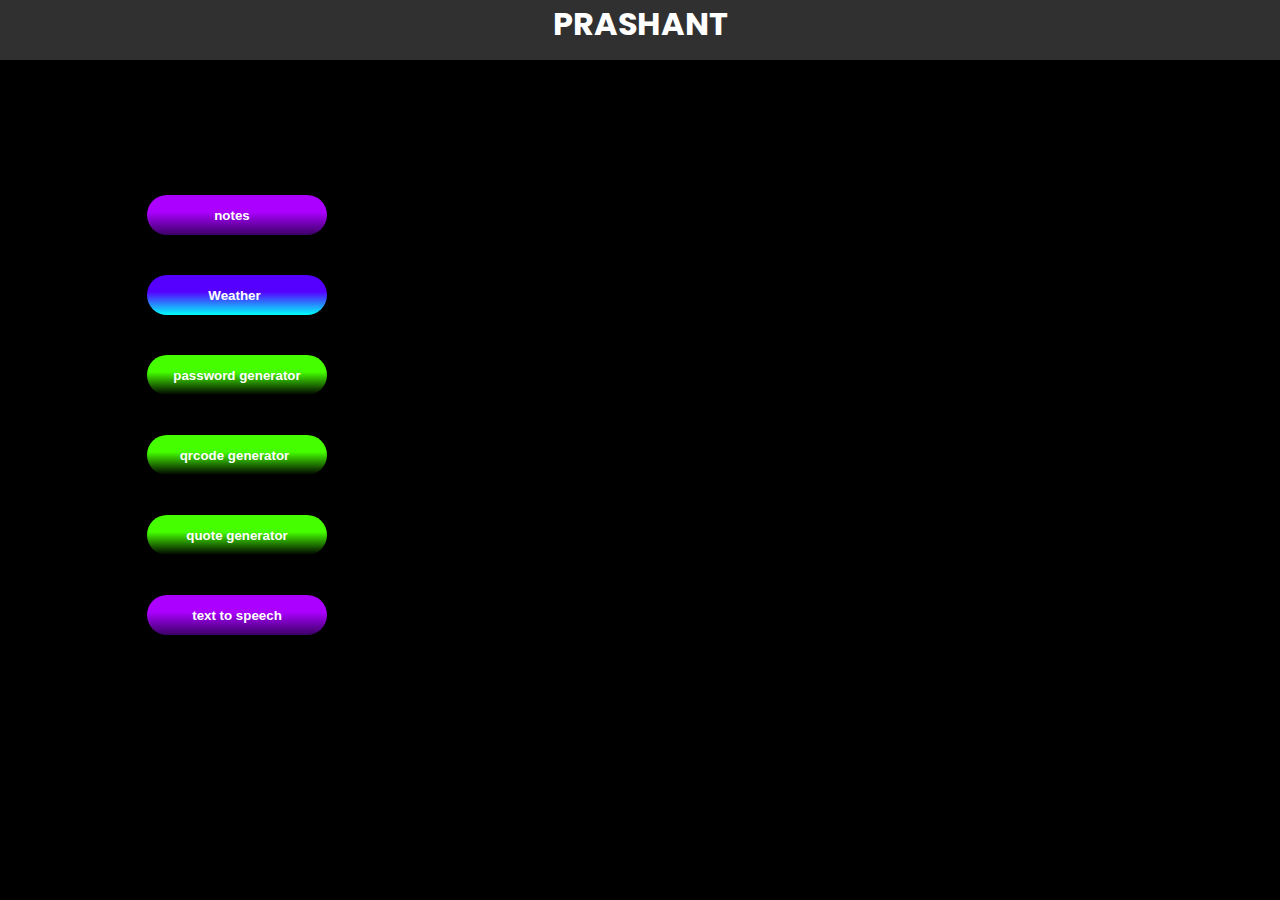
<file: index.html>
<!DOCTYPE html>
<html lang="en">
<head>
    <meta charset="UTF-8">
    <meta name="viewport" content="width=device-width, initial-scale=1.0">
    <link rel="stylesheet" href="https://cdnjs.cloudflare.com/ajax/libs/font-awesome/6.5.2/css/all.min.css" integrity="sha512-SnH5WK+bZxgPHs44uWIX+LLJAJ9/2PkPKZ5QiAj6Ta86w+fsb2TkcmfRyVX3pBnMFcV7oQPJkl9QevSCWr3W6A==" crossorigin="anonymous" referrerpolicy="no-referrer" />
    <title>allhere.com</title>
    <link rel="stylesheet" href="style.css">
</head>
<body>
<header>
    <h1>PRASHANT</h1>
</header>
<div class="main">
              <div class="buttons">
              <button class="note"><a href="notes app/index.html" target="_blank">notes<i class="fa-solid fa-pen-to-square"></i></a></button>
              <button class="weather"><a href="https://prashanttc.github.io/weather-app/" target="_blank">Weather<i class="fa-solid fa-cloud"></i></a></button>
              <button class="password"><a href="password-generator/index.html" target="_blank">password generator <i class="fa-solid fa-lock"></i></a></button>
              <button class="qrcode password"><a href="qr code generator/index.html" target="_blank">qrcode generator<i class="fa-solid fa-qrcode"></i></a></button>
              <button class="quote password"><a href="quote generator/index.html" target="_blank"> quote generator</a></button>
              <button class="note"><a href="texttospeech/index.html" target="_blank"> text to speech</a></button>
              </div>
</div>

    
</body>
</html>
</file>
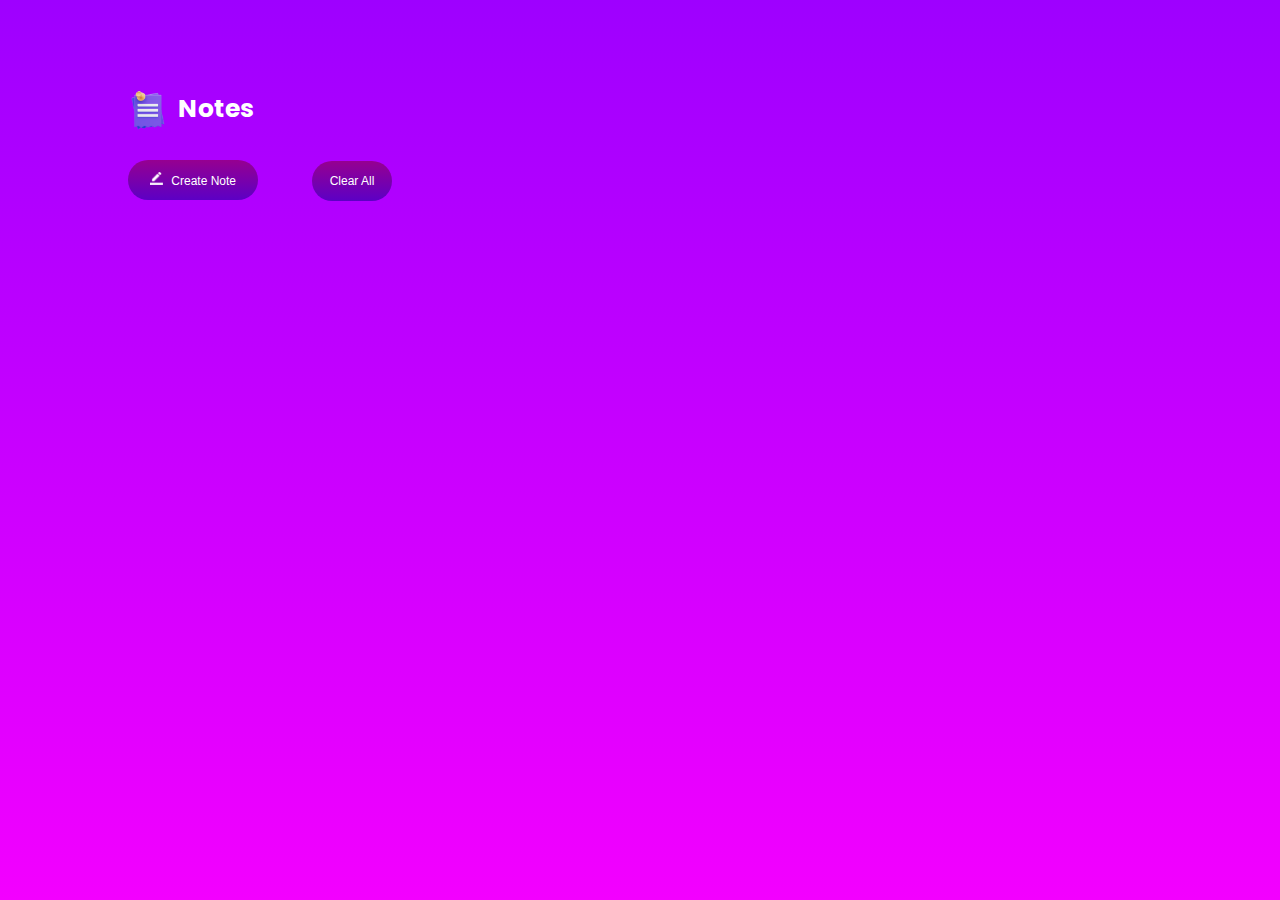
<file: notes app/index.html>
<!DOCTYPE html>
<html lang="en">
<head>
    <meta charset="UTF-8">
    <meta name="viewport" content="width=device-width, initial-scale=1.0">
    <title>notes</title>
    <link rel="stylesheet" href="style.css">
</head>
<body>
    <div class="container">
        <div class="head"><img src="images/notes.png" class="book"><h1>Notes</h1></div>
        <button id="addnote"><img src="images/edit.png"> Create Note</button>
        <button class="clear" id="clear"> Clear All</button>


        <div class="notes-container">
            <!-- <p contenteditable="true" id="input" class="input"> <img src="images/delete.png" class="delete"></p> -->
        </div> 
    </div>
    
    <script src="script.js"></script>
    <script>
        document.addEventListener("keydown" , event =>{
        if(event.key === "enter"){
            document.execCommand("insertLineBreak");
            event.preventDefault();
        }
    })</script>
</body>
</html>
</file>
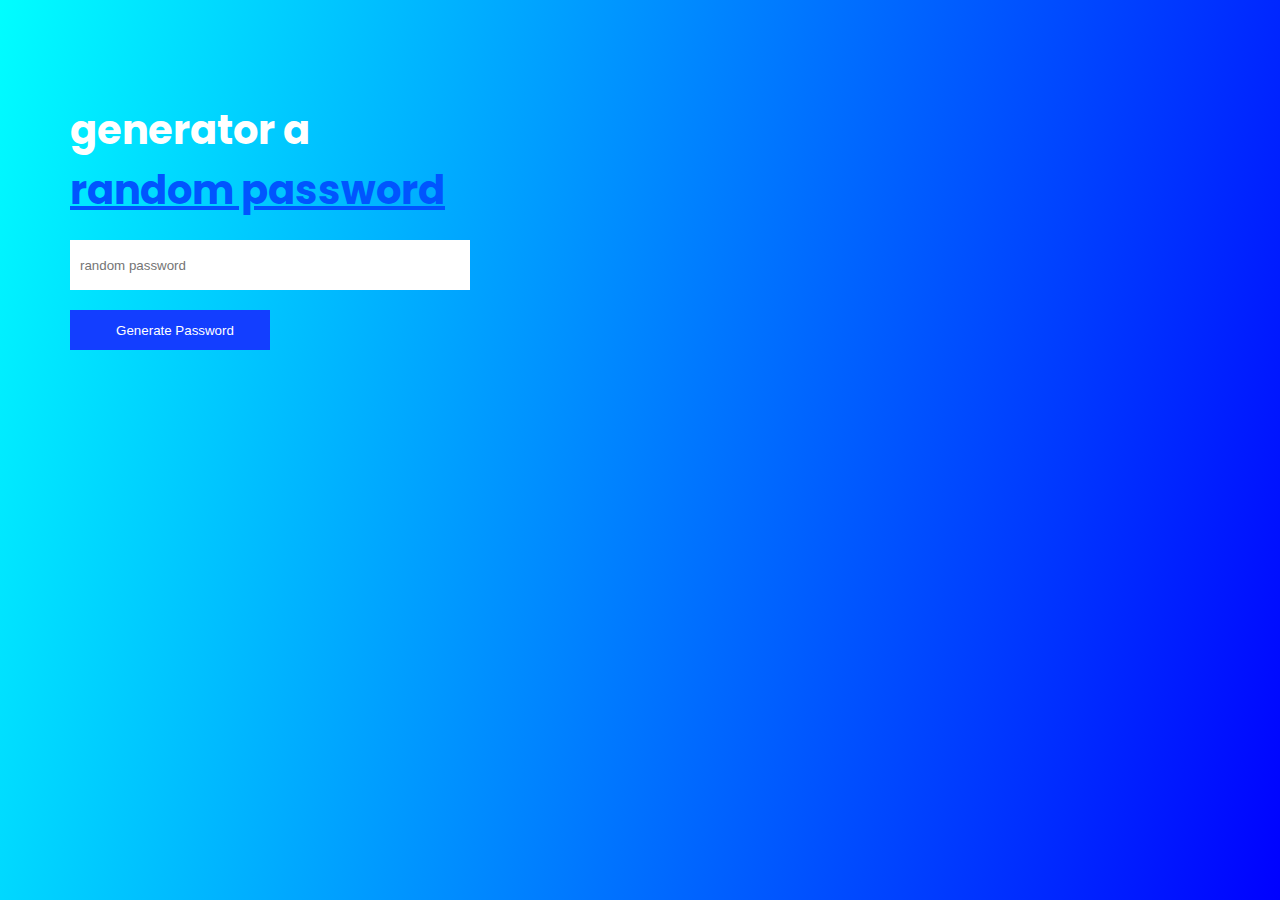
<file: password-generator/index.html>
<!DOCTYPE html>
<html lang="en">
<head>
    <meta charset="UTF-8">
    <meta name="viewport" content="width=device-width, initial-scale=1.0">
    <title>password generator</title>
    <link rel="stylesheet" href="style.css">
    <link rel="stylesheet" href="https://cdnjs.cloudflare.com/ajax/libs/font-awesome/6.5.2/css/all.min.css" integrity="sha512-SnH5WK+bZxgPHs44uWIX+LLJAJ9/2PkPKZ5QiAj6Ta86w+fsb2TkcmfRyVX3pBnMFcV7oQPJkl9QevSCWr3W6A==" crossorigin="anonymous" referrerpolicy="no-referrer" />
</head>
<body>
    <div class="heading">
        <h1> generator a</h1>
        <h1> <u>random password</u></h1>
   </div>
<div class="input-field">
    <input type="text" placeholder="random password" id="input-box">
    <i onclick="copy()" class="fa-regular fa-copy"></i>
</div>
<button onclick="passwordgen()"><i class="fa-solid fa-bolt-lightning"></i>Generate Password</button>


<script src="script.js"></script>
<script>
function copy(){
    passbox.select();
    document.execCommand("copy");
    alert("copied");
}
</script>

</body>
</html>
</file>
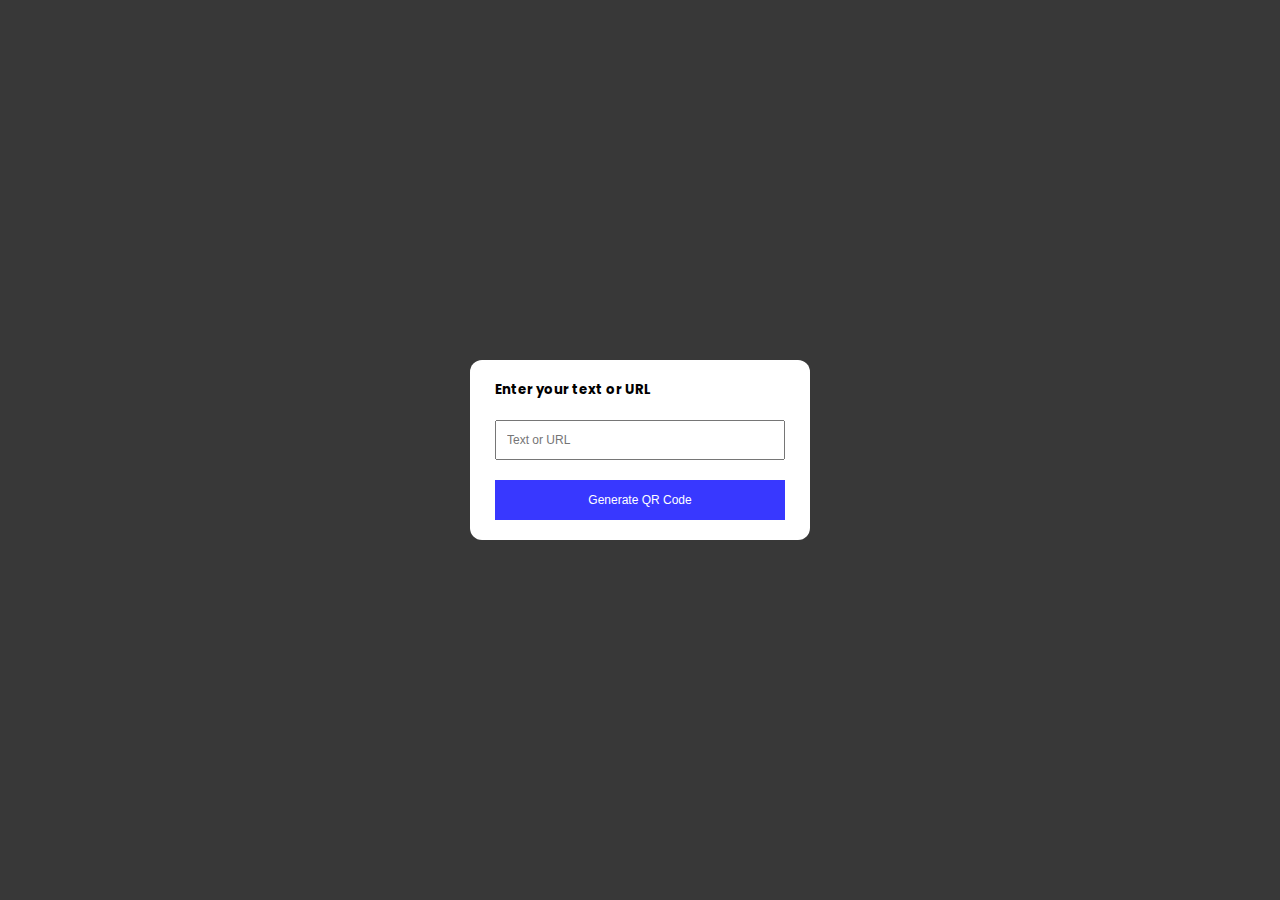
<file: qr code generator/index.html>
<!DOCTYPE html>
<html lang="en">
  <head>
    <meta charset="UTF-8" />
    <meta name="viewport" content="width=device-width, initial-scale=1.0" />
    <title>QR- Code Generator</title>
    <link rel="stylesheet" href="style.css" />
  </head>

  <body>
    <div class="container">
      <div class="box">
        <h5>Enter your text or URL</h5>
        <div class="box2">
          <input type="text" placeholder="Text or URL" id="inputbox" />
          <p>please enter something!</p>
        </div>
    <div class="box3"></div>
        <button id="button">Generate QR Code</button>
      </div>
    </div>

    <script src="script.js"></script>
  </body>
</html>
</file>
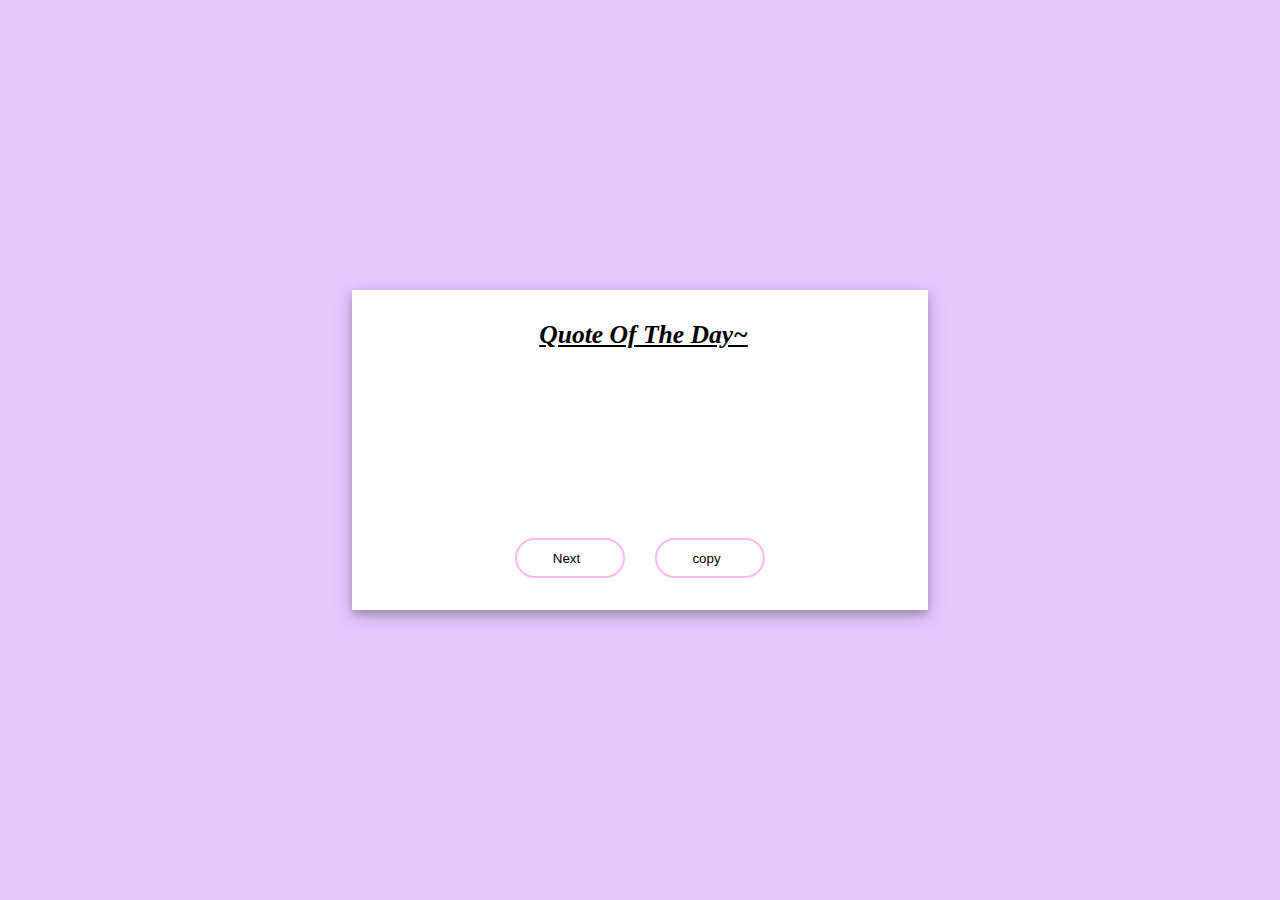
<file: quote generator/index.html>
<!DOCTYPE html>
<html lang="en">
  <head>
    <meta charset="UTF-8" />
    <meta name="viewport" content="width=device-width, initial-scale=1.0" />
    <title>Quote generator</title>
    <link rel="stylesheet" href="style.css" />
    <link rel="stylesheet" href="https://cdnjs.cloudflare.com/ajax/libs/font-awesome/6.5.2/css/all.min.css" integrity="sha512-SnH5WK+bZxgPHs44uWIX+LLJAJ9/2PkPKZ5QiAj6Ta86w+fsb2TkcmfRyVX3pBnMFcV7oQPJkl9QevSCWr3W6A==" crossorigin="anonymous" referrerpolicy="no-referrer" />
</head>
  </head>
  <body>
    <div class="container">
      <div class="box">
        <h1><i>Quote Of The Day~</i></h1>
        <div class="mainquote"></div>
        <span class="author"></span>
        <div class="buttons"><button id="next">Next <i class="fa-solid fa-arrow-right"></i></button>
        <button id="copy">copy <i class="fa-regular fa-copy"></i></button></div>
      </div>
      <div class="toastbox"></div>
      <!-- <div class="popup"><i class="fa-solid fa-circle-check"></i> Successfully Copied!!</div> -->
    </div>

    <script src="script.js"></script>
  </body>
</html>
</file>
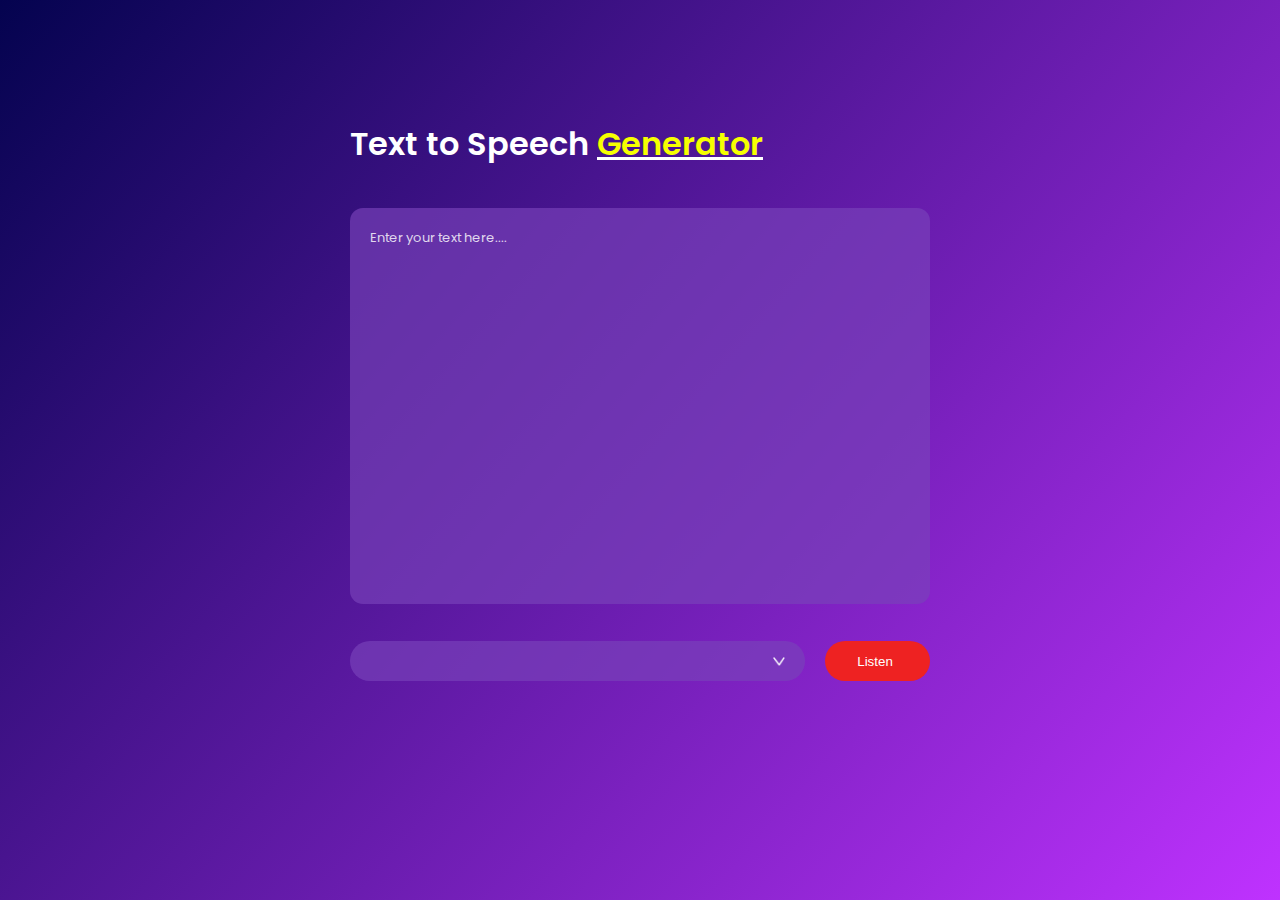
<file: texttospeech/index.html>
<!DOCTYPE html>
<html lang="en">
<head>
    <meta charset="UTF-8">
    <meta name="viewport" content="width=device-width, initial-scale=1.0">
    <title>Text to speech generator</title>
    <link rel="stylesheet" href="https://cdnjs.cloudflare.com/ajax/libs/font-awesome/6.5.2/css/all.min.css" integrity="sha512-SnH5WK+bZxgPHs44uWIX+LLJAJ9/2PkPKZ5QiAj6Ta86w+fsb2TkcmfRyVX3pBnMFcV7oQPJkl9QevSCWr3W6A==" crossorigin="anonymous" referrerpolicy="no-referrer" />
    <link rel="stylesheet" href="style.css">
</head>
<body>
    <div class="container">
        <h1>Text to Speech <u>Generator</u></h1>
        <textarea placeholder="Enter your text here...."></textarea>
        <footer>
            <select></select>
            <button>Listen <i class="fa-solid fa-headphones"></i></button>
        </footer>

    </div>
    
</body>
<script src="script.js"></script>
</html>
</file>
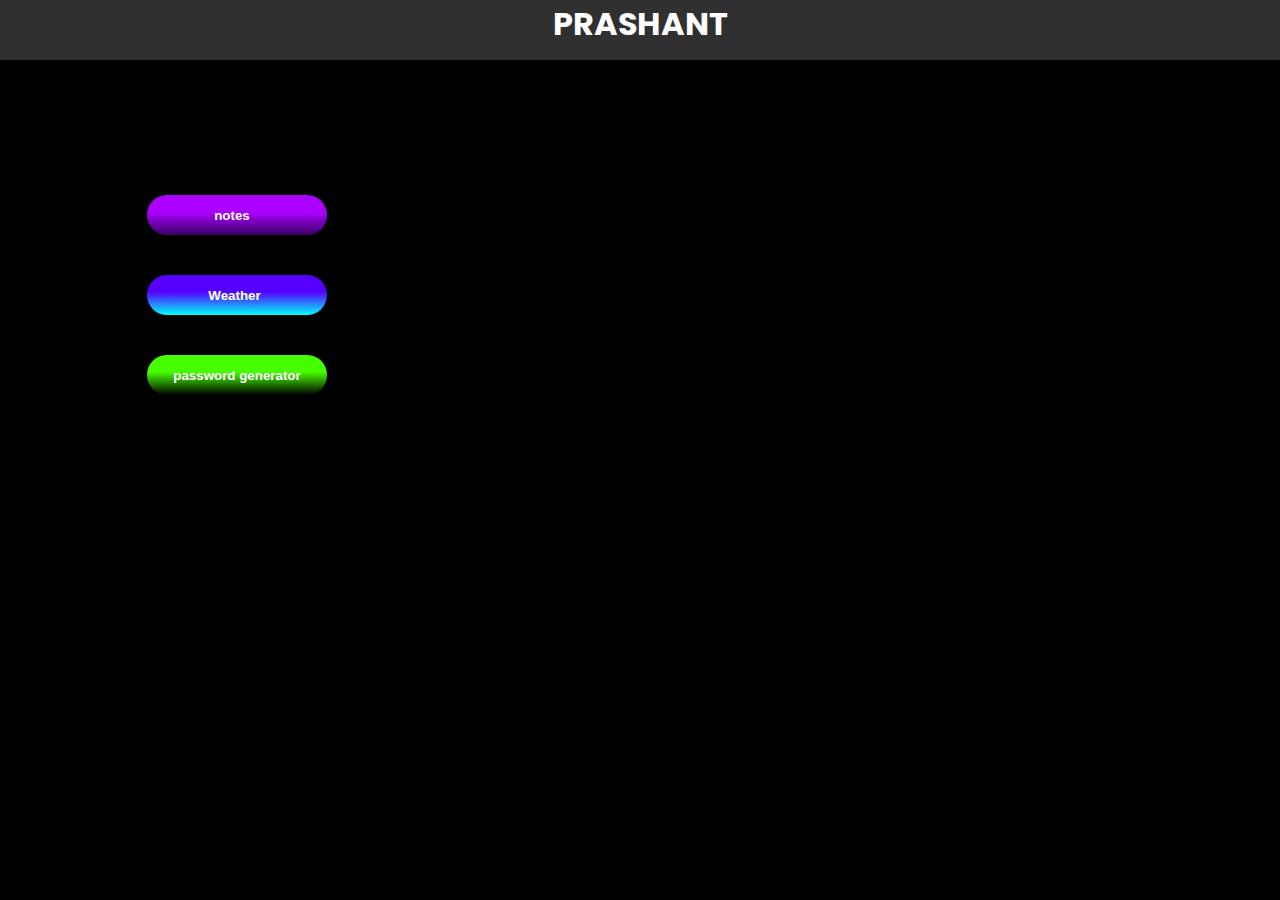
<file: x.html>
<!DOCTYPE html>
<html lang="en">
<head>
    <meta charset="UTF-8">
    <meta name="viewport" content="width=device-width, initial-scale=1.0">
    <link rel="stylesheet" href="https://cdnjs.cloudflare.com/ajax/libs/font-awesome/6.5.2/css/all.min.css" integrity="sha512-SnH5WK+bZxgPHs44uWIX+LLJAJ9/2PkPKZ5QiAj6Ta86w+fsb2TkcmfRyVX3pBnMFcV7oQPJkl9QevSCWr3W6A==" crossorigin="anonymous" referrerpolicy="no-referrer" />
    <title>allhere.com</title>
    <link rel="stylesheet" href="style.css">
</head>
<body>
<header>
    <h1>PRASHANT</h1>
</header>
<div class="main">
              <div class="buttons">
              <button class="note"><a href="notes app/index.html" target="_blank">notes<i class="fa-solid fa-pen-to-square"></i></a></button>
              <button class="weather"><a href="https://prashanttc.github.io/weather-app/" target="_blank">Weather<i class="fa-solid fa-cloud"></i></a></button>
              <button class="password"><a href="password-generator/index.html" target="_blank">password generator <i class="fa-solid fa-lock"></i></a></button>
              </div>
</div>

    
</body>
</html>
</file>
<file: style.css>
@import url('https://fonts.googleapis.com/css2?family=Poppins:ital,wght@0,100;0,200;0,300;0,400;0,500;0,600;0,700;0,800;0,900;1,100;1,200;1,300;1,400;1,500;1,600;1,700;1,800;1,900&display=swap');
*{
    margin: 0;
    padding: 0;
    box-sizing: border-box;
}


body{
    width: 100vw;
    overflow-x: hidden;
min-height: 100vh;
    background: black;
    font-family: poppins;


}
header{
    height: 60px;
    width: 100vw;
    background-color: rgb(48, 48, 48);
    color: #fff;
    text-align: center;
}
.main{
    width: 100%;
    min-height: 100%;
}
.buttons{
    margin-left: 5vh;
    display: flex;
    flex-direction: column;
    border-radius: 20px;
    width: 30%;
    justify-content: center;
    align-items: center;
    gap: 40px;
    margin-top: 15vh;
    
}
.buttons i{
    transition: 0.5s ease;
}
button{
    width: 180px;
    height: 40px ;
    color: #fff;
    border-radius: 20px;
    border: none;
    font-weight: 600;
    transition: 0.5s ;
}
.weather i{
margin-left: 5px;
}
button:hover i{ 
    scale: 1.3;
}
.note{
    background: rgb(171,0,255);
background: linear-gradient(180deg, rgba(171,0,255,1) 42%, rgba(59,0,103,1) 100%);
}
.note i{
    margin-left: 10px;
}
.weather{
    background: rgb(85,0,255);
background: linear-gradient(180deg, rgba(85,0,255,1) 42%, rgba(0,255,252,1) 100%);
}
.password{
    background: rgb(69,255,0);
background: linear-gradient(180deg, rgba(69,255,0,1) 42%, rgba(0,0,0,1) 100%);
}
a{
    text-decoration: none;
    color: #fff;
}
.qrcode i{
margin-left: 5px;
}
</file>
<file: notes app/style.css>
@import url('https://fonts.googleapis.com/css2?family=Poppins:ital,wght@0,100;0,200;0,300;0,400;0,500;0,600;0,700;0,800;0,900;1,100;1,200;1,300;1,400;1,500;1,600;1,700;1,800;1,900&display=swap');

* {
    margin: 0;
    padding: 0;
    box-sizing: border-box;
}

html {
    background: rgb(255, 0, 249);
    background: linear-gradient(0deg, rgba(255, 0, 249, 1) 0%, rgba(243, 0, 255, 1) 0%, rgba(158, 0, 255, 1) 100%);
    font-family: poppins;
    min-height: 100vh;
}

.container {
    margin-top: 10vh;
    margin-left: 10vw;
    width: 80vw;

}

.head {
    display: flex;
}

.book {
    width: 40px;
    height: 40px;
}

.head h1 {
    margin-left: 10px;
    color: #fff;
    font-size: 25px;
}

#addnote , .clear{
    height: 40px;
    width: 130px;
    margin-top: 30px;
    color: #fff;
    border-radius: 20px;
    font-size: 12px;

    padding-bottom: 5px;
    font-weight: 500;
    caret-color: transparent;
    text-align:center;
    border: none;
    cursor: pointer;  
    background: rgb(255,0,249);
background: linear-gradient(0deg, rgba(255,0,249,1) 0%, rgba(92,0,197,1) 0%, rgba(150,0,144,1) 100%);  
}
#addnote img{
    width: 18px;
    height: 18px;
    padding-top: 5px;
    padding-right: 5px;
}
.input{
    width: 60%;
    background-color: white;
    margin-top: 30px;
    text-decoration: none;
    color: inherit;
    min-height:150px;
    position: relative;
    outline: none;
    padding-left: 10px;
    padding-top: 10px;
    font-size: 10px;
    font-family: poppins;
    font-weight: 400;
}
.delete{
    position: absolute;
    bottom: 5%;
    right: 1%;
    width: 18px;
    cursor: pointer;
    caret-color: transparent;
    height: 16px;
}
.clear{
    width:80px;
    margin-left: 50px;
    padding-top:5px ;
}
</file>
<file: password-generator/style.css>
@import url('https://fonts.googleapis.com/css2?family=Poppins:ital,wght@0,100;0,200;0,300;0,400;0,500;0,600;0,700;0,800;0,900;1,100;1,200;1,300;1,400;1,500;1,600;1,700;1,800;1,900&display=swap');

*{
    margin: 0;
    padding: 0;
    box-sizing: border-box;
}

html {
    margin: 0;
    padding: 0;
    font-family:poppins;
    color: #fff;
    caret-color: transparent;
    background: rgb(255,0,249);
    background: linear-gradient(284deg, rgba(255,0,249,1) 0%, rgba(0,1,255,1) 0%, rgba(0,254,255,1) 100%);
height: 100vh;
}
.heading{
    margin-top: 100px;
    margin-left: 70px;
    font-size: 20px;
}
.heading :nth-child(2){
    color: rgb(0, 85, 255);
}
.input-field{

width: 400px;
background-color: white;
height: 50px;
margin-top: 20px;
margin-left: 70px;
}
input {
    border: none;
    width: 80%;
    height: 50px;
  padding-left: 10px;
  caret-color: black;
}
input:focus{
    outline: none;
}
.input-field i{
    color: rgb(19, 62, 255);
    margin-left: 40px;
    font-size: 20px;
}
button{
    margin-top: 20px;
    margin-left: 70px;
    height: 40px;
    color: #FFF;
    border: none;
    background-color: rgb(19, 62, 255);;
    width: 200px;  
}
button i{
    padding-right: 10px;
}
</file>
<file: qr code generator/style.css>
@import url('https://fonts.googleapis.com/css2?family=Poppins:ital,wght@0,100;0,200;0,300;0,400;0,500;0,600;0,700;0,800;0,900;1,100;1,200;1,300;1,400;1,500;1,600;1,700;1,800;1,900&display=swap');

* {
    margin: 0;
    padding: 0;
    box-sizing: border-box;
}
::selection{
    background-color:transparent ;
}
input::selection{
    background-color: rgb(1, 77, 255);
    color: #fff;
}

body {
    width: 100vw;
    font-family: poppins;
    min-height: 100vh;
    caret-color: transparent;
    background-color: rgb(56, 56, 56);
}

.container {
    display: flex;
    width: 100%;
    min-height: 100vh;
    justify-content: center;
    align-items: center;
}

.box {
    width: 340px;
    background-color: #fff;
    padding: 20px 25px;
    border-radius: 12px;  
     
}
.box2{
    position: relative;
}

input {
    width: 100%; 
    height: 40px;
    padding-left: 10px;
    font-size: 12px;
    margin-top: 20px;
    outline: none;
    margin-bottom: 20px;
}
input:focus{
    caret-color: #000;
}

button {
    width: 100%;
    height: 40px;
    font-weight: 500;
    border: none;
    font-size: 12px;
    caret-color: transparent;
    color: #fff;
    cursor: pointer;
    background-color: rgb(56, 56, 255);

}

button:hover {
    background-color: rgb(84, 84, 255);
}
.img{
    width: 150px;
    height: 150px;
    margin-left: 23%;
    margin-bottom: 40px;
    margin-top: 30px;
}
p{
    color: red;
    bottom: 10%;
    position: absolute;
    display: none;
    animation: shake 0.1s linear;
    font-size: 9px;
}
@keyframes shake {
    0%{
        transform: translateX(0px);
    }
    25%{
        transform: translateX(-3px);
    }
    50%{
        transform: translateX(0px);
    }
    75%{
        transform: translateX(3px);
    }
    100%{
        transform: translateX(0);
    }
    
}
</file>
<file: quote generator/style.css>
@import url('https://fonts.googleapis.com/css2?family=Poppins:ital,wght@0,100;0,200;0,300;0,400;0,500;0,600;0,700;0,800;0,900;1,100;1,200;1,300;1,400;1,500;1,600;1,700;1,800;1,900&display=swap');

*{
    margin: 0;
    padding: 0;
    box-sizing: border-box;
}
::selection{
    background-color: transparent;
}
body{
    width: 100vw;
    height: 100vh;
    font-weight: 300;
    font-family: poppins;
    caret-color: transparent;
}
.container{
 width: 100%; 
 height: 100%;
 position: relative;
 background-color: rgb(230, 201, 255);
display: flex;
justify-content: center;

}
.box{
margin: auto;
width: 45%;
display: flex;
position: relative;
flex-direction: column;
align-items: center;
padding: 20px;
padding-top: 30px;
height: 320px;
box-shadow: 0 4px 8px 0 rgba(0, 0, 0, 0.2), 0 6px 20px 0 rgba(0, 0, 0, 0.19);
background-color: #fff;
}
.box h1{
    font-size: 2vw;
    font-family: serif;
    font-weight: 600;
    text-decoration: underline;
}
.mainquote{
margin-top: 9%;
font-family: poopins;
font-size: 1.3em;
text-align: center;
font-weight: 300;
}
.mainquote::selection{
    background-color: blue;
    color: #fff;
}
.author{
    position: absolute;
    right: 5%;
    font-size: 1em;
    bottom: 35%;
    font-style: italic;
    font-family: serif;
}
button{
    width: 110px;
    height:40px;
    color: #000;
    border-radius: 20px;
   background-color: #fff;
    border: 2px solid rgb(255, 183, 245);
}
.buttons{
    position: absolute;
    bottom: 10%;
    display: flex;
    gap: 30px;
}
button:focus{
background-color: rgb(229, 134, 255);
color: #fff;
border: none;
box-shadow:0 1px 2px 0 #000;
}
i{
    margin-left: 7px;
}
.toastbox{
    position: absolute;
    display: flex;
    flex-direction: column;
    width: 300px;
    bottom: 10%;
    font-size: 13px;
    padding: 20px;
    font-weight: 500;
    right: 1%;
}
.popup i {
font-size: 20px;
color: green;
}
.popup{
    width: 280px;
    height: 60px;
    display: flex;
    position: relative;
    align-items: center;
    gap: 20px;
    padding: 10px;
    box-shadow: 0 0 20px rgba(0, 0, 0, 0.251);
    margin-bottom: 20px;
    background-color: white;
}
.popup::after{
    content: '';
    position: absolute;
    bottom: 0;
    left: 0;
    background-color: green;
    width: 100%;
    height: 5px;
    animation: anime 3s linear;
}
@keyframes anime{
    100%{
        width: 0;
    }
}

@media (max-width : 768px){
    .box{
        margin: auto;
        width: 80%;
        display: flex;
        position: relative;
        flex-direction: column;
        align-items: center;
        padding: 20px;
        padding-top: 30px;
        min-height: 400px;
        box-shadow: 0 4px 8px 0 rgba(0, 0, 0, 0.2), 0 6px 20px 0 rgba(0, 0, 0, 0.19);
        background-color: #fff;
        }
        .toastbox{
            bottom: 1%;
        }
        .box h1{
            font-size: 6vw;
            margin-bottom: 40px;
        }
        .author{
            bottom: 25%;
        }
        .buttons{
            bottom: 5%;
        }
}
</file>
<file: texttospeech/style.css>
@import url('https://fonts.googleapis.com/css2?family=Poppins:ital,wght@0,100;0,200;0,300;0,400;0,500;0,600;0,700;0,800;0,900;1,100;1,200;1,300;1,400;1,500;1,600;1,700;1,800;1,900&display=swap');

* {
    margin: 0;
    padding: 0;
    box-sizing: border-box;
}

body {
    display: flex;
    justify-content: center;
    height: 100vh;
    width: 100vw;
    background: rgb(191, 50, 255);
    font-family: poppins;
    caret-color: transparent;
    background: linear-gradient(311deg, rgba(191, 50, 255, 1) 0%, rgba(4, 3, 79, 1) 100%);
}

.container {
    min-width: 50%;
    margin: auto;
    padding: 30px;
    height: 80%;
}

.container h1 {
    font-weight: 600;
    font-size: 2em;
    margin-bottom: 40px;
    color: #fff;
}

u {
    color: rgb(246, 255, 0);
    text-decoration: underline #fff;
}

textarea {
    border-radius: 13px;
    width:100%;
    height: 60%;
    padding: 20px;
    font-size: 13px;
    resize: none;
    caret-color: transparent;
    color: #fff;
    border: none;
    background-color: #7942b9a9;
}

textarea::placeholder {
    color: #ffffffcf;
    font-family: poppins;
}

textarea:focus {
    outline: none;
    caret-color: #fff;
}

footer {
    margin-top: 30px;
    display: flex;
    justify-content: space-between;
    width: 100%;
    gap: 20px;
}

select {
    width: 89%;
    border-radius: 30px;
    height: 40px;
    -webkit-appearance: none;
    -moz-appearance: none;
    padding-left: 30px;
    caret-color: transparent;
    appearance: none;
    cursor: pointer;
    background-image: url(images/dropdown.png);
    background-repeat: no-repeat;
    background-position-x: calc(100% - 20px);
    background-position-y: 16px;
    background-color: #7942b9a9;
    border: none;
    background-size: 12px;
    color: #fff;
}

select:focus {
    outline: none;
}

button {
    width: 120px;
    cursor: pointer;
    border: none;
    background-color: rgb(238, 34, 34);
    border-radius: 30px;
    color: #fff;

    height: 40px;
}

button i {
    margin-left: 5px;
}
</file>
